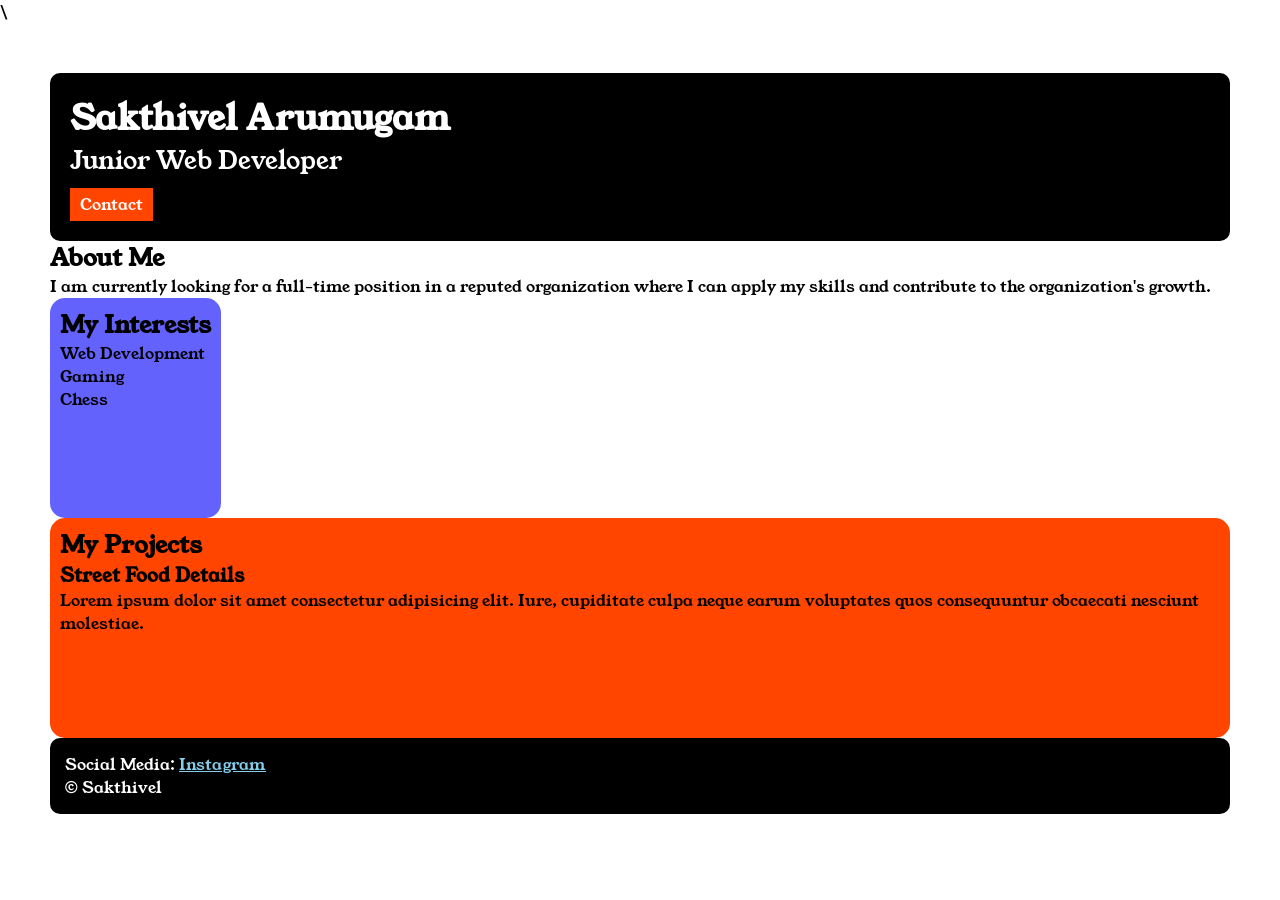
<file: index.html>
\<!DOCTYPE html>
<html lang="en">
  <head>
    <meta charset="UTF-8" />
    <meta name="viewport" content="width=device-width, initial-scale=1.0" />
    <title>Portfolio</title>

    <link rel="stylesheet" href="style.css" />

    <link rel="preconnect" href="https://fonts.googleapis.com" />
    <link rel="preconnect" href="https://fonts.gstatic.com" crossorigin />

    <link
      href="https://fonts.googleapis.com/css2?family=Young+Serif&display=swap"
      rel="stylesheet"
    />
  </head>

  <body>
    <div class="container">
      <div class="section-one">
        <h1 class="section-one__name">Sakthivel Arumugam</h1>
        <p class="section-one__role">Junior Web Developer</p>

        <a
          class="section-one__contact"
          href="contact form.html"
          target="_blank"
        >
          Contact
        </a>
      </div>

      <div class="section-two">
        <h2 class="section-two__title">About Me</h2>

        <p class="section-two__desc">
          I am currently looking for a full-time position in a reputed
          organization where I can apply my skills and contribute to the
          organization's growth.
        </p>
      </div>

      <div class="section-three">
        <h2 class="section-three__title">My Interests</h2>
        <ul class="section-three__desc">
          <li>Web Development</li>
          <li>Gaming</li>
          <li>Chess</li>
        </ul>
      </div>

      <div class="section-four">
        <h2 class="section-four__title">My Projects</h2>

        <ul>
          <li>
            <h3 class="section-four__name">Street Food Details</h3>
            <p class="section-four__desc">
              Lorem ipsum dolor sit amet consectetur adipisicing elit. Iure,
              cupiditate culpa neque earum voluptates quos consequuntur
              obcaecati nesciunt molestiae.
            </p>
          </li>
        </ul>
      </div>

      <div class="section-five">
        <p class="section-five__title">
          Social Media:
          <a
            class="section-five__id"
            href="https://www.instagram.com/sakthivelan_/"
            target="_blank"
          >
            Instagram
          </a>
        </p>

        <p class="section-five__desc">&copy; Sakthivel</p>
      </div>
    </div>
  </body>
</html>
</file>
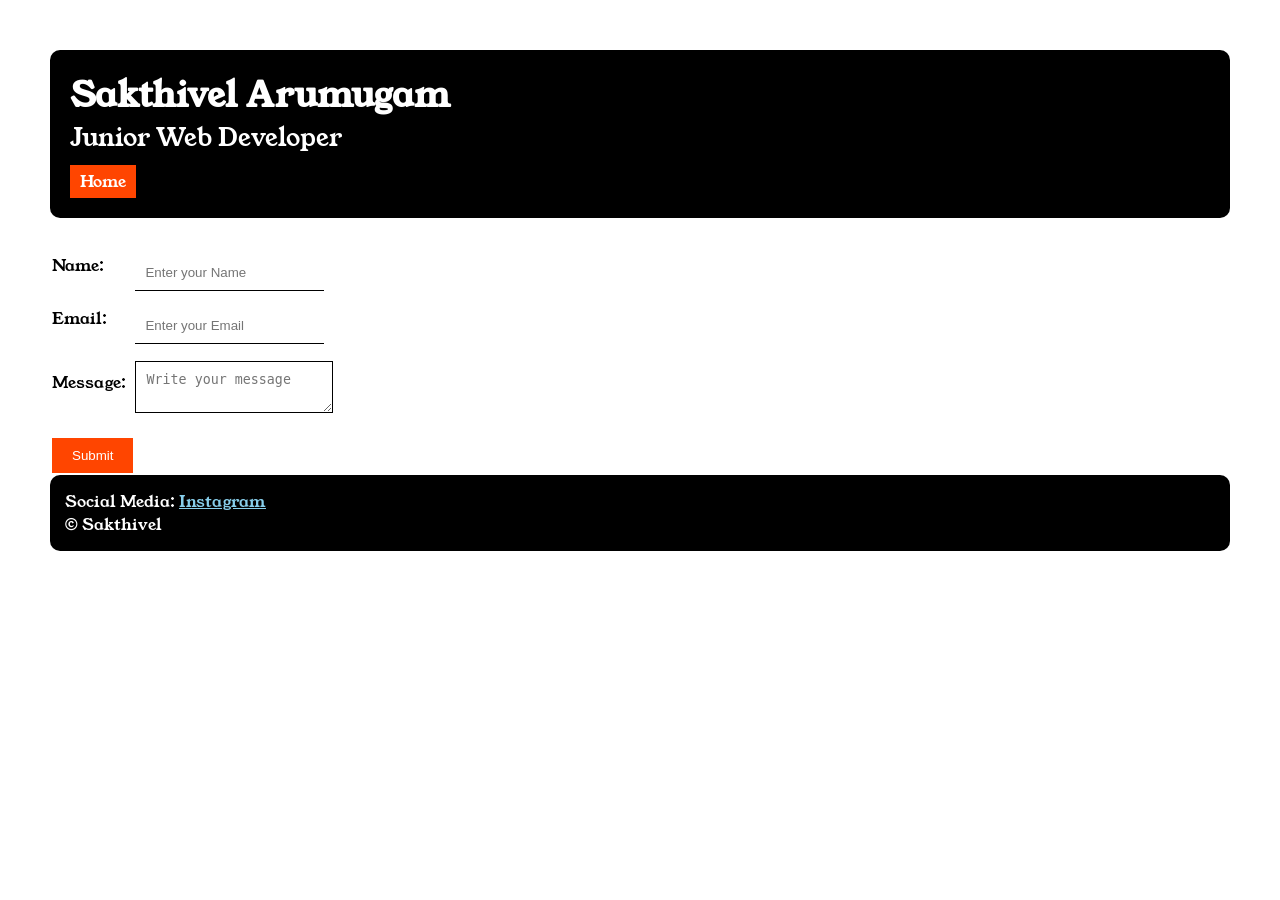
<file: contact form.html>
<!DOCTYPE html>
<html lang="en">
  <head>
    <meta charset="utf-8" />
    <meta name="viewport" content="width=device-width, initial-scale=1" />
    <title>Page Title</title>
    <link rel="stylesheet" href="style.css" />
    <link rel="preconnect" href="https://fonts.googleapis.com" />
    <link rel="preconnect" href="https://fonts.gstatic.com" crossorigin />
    <link
      href="https://fonts.googleapis.com/css2?family=Young+Serif&display=swap"
      rel="stylesheet"
    />
  </head>

  <body>
    <div class="container">
      <div class="section-one">
        <h1 class="section-one__name">Sakthivel Arumugam</h1>
        <p class="section-one__role">Junior Web Developer</p>

        <a class="section-one__contact" href="index.html"> Home </a>
      </div>
      <div class="contact-form">
        <form>
          <table>
            <tr>
              <td >Name:</td>
              <td><input type="text" placeholder="Enter your Name" class="contact-form__input"/></td>
            </tr>
            <tr>
              <td>Email:</td>
              <td><input type="email" placeholder="Enter your Email" class="contact-form__input" /></td>
            </tr>
            <tr>
              <td>Message:</td>
              <td>
                <textarea placeholder="Write your message" class="contact-form__textarea"></textarea>
              </td>
            </tr>
            <tr></tr>
            <tr>
              <td><input type="submit" class="contact-form__button" /></td>
            </tr>
          </table>
        </form>
      </div>

      <div class="section-five">
        <p class="section-five__title">
          Social Media:
          <a
            class="section-five__id"
            href="https://www.instagram.com/sakthivelan_/"
            target="_blank"
          >
            Instagram
          </a>
        </p>

        <p class="section-five__desc">&copy; Sakthivel</p>
      </div>
    </div>
  </body>
</html>
</file>
<file: style.css>
*{
    padding: 0;
    margin: 0;
}
body{
  font-family: "Young Serif", serif;
}
.container{
    padding: 50px;
}
.section-one{
    background-color: black;
    color: white;
    border-radius: 10px;
    padding: 20px;
}
.section-one__contact{
    background-color: orangered;
    padding-left: 10px;
    padding-right: 10px;
    padding-top: 5px;
    padding-bottom: 5px;
    display: inline-block;
    color: white;
    text-decoration: none;
    margin-top: 10px;
}
.section-one__name{
    font-size: 35px;
}
.section-one__role{
    font-size: 25px;
}
.section-five{
    background-color: black;
    color: white;
    border-radius: 10px;
    padding: 15px;
    
}
.section-five__id{
 color: skyblue;

}
.section-three li,.section-four li{
    list-style: none;
}
.section-three{
    background-color: #6462fd;
    padding: 10px;
    display: inline-block;
    height: 200px;
    vertical-align: top;
    border-radius: 15px;
}
.section-four{
    background-color: orangered;
    padding: 10px;
    display: inline-block;
    height: 200px;
    vertical-align: top;
    border-radius: 15px;
}
.contact-form{
    margin-top: 20px;
}
.contact-form__input,.contact-form__textarea,.contact-form__button{
    margin-top: 15px;
}
.contact-form__input{
    padding: 10px;
    border: none;
    border-bottom: solid black 1px;
}
.contact-form__textarea{
    padding: 10px;
    border: none;
    border: solid black 1px;
}
.contact-form__button{
    padding-left: 20px;
    padding-right: 20px;
    padding-bottom: 10px;
    padding-top: 10px;
    background-color: orangered;
    color: white;
    border: none;
}
</file>
